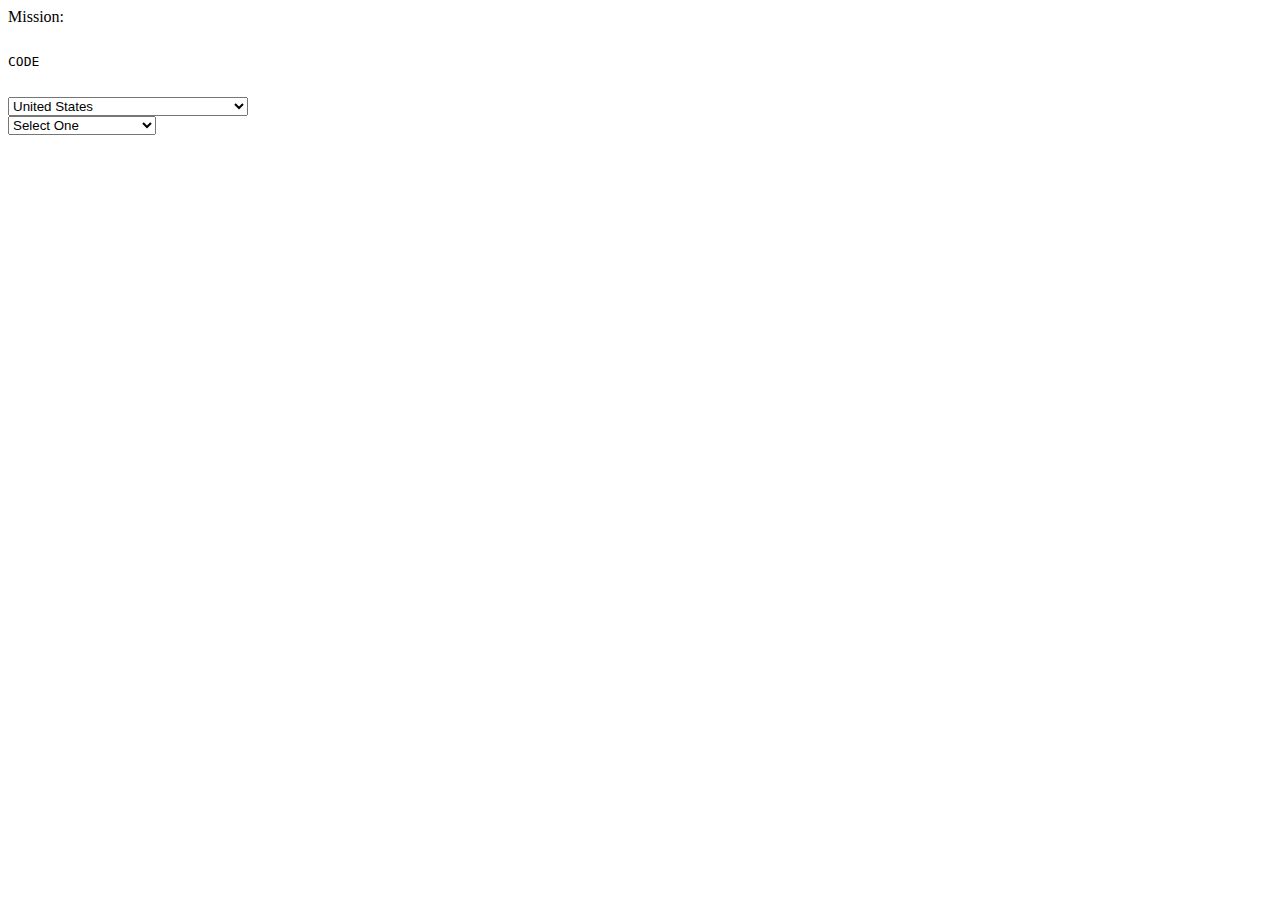
<file: jquery-validation-1.11.0/test/selects/index.html>
<!DOCTYPE html PUBLIC "-//W3C//DTD XHTML 1.0 Transitional//EN" "http://www.w3.org/TR/xhtml1/DTD/xhtml1-transitional.dtd">
<html xmlns="http://www.w3.org/1999/xhtml">
<head>
<meta http-equiv="Content-Type" content="text/html; charset=utf-8" />

<title>Fun with jQuery</title>

<script src="http://www.google.com/jsapi"></script>
<script>
  google.load("jquery", "1");
</script>

<script type="text/javascript">

$.fn.options = function(selector) {
	return this.each(function() {
		function container(select) {
			if (select.next().is(".option-container")) {
				return $(select).next();
			}
			return $('<select class="option-container" />').append(select.children()).insertAfter(select).hide();
		}
		var container = container($(this));
		$(this).empty().append(container.children(selector).clone());
	});
}

$(document).ready(function(){

	$("#State").hide()

	$("#Country").change(function() {
		var selected = this.options[this.selectedIndex].value;
		if (selected == "US") {
			$("#State").show().options(".state");
		} else if (selected == "CA") {
			$("#State").show().options(".province");
		} else {
			$("#State").hide();
		}
	}).change();


});
</script>



</head>

<body>
Mission:

<xmp>
CODE

</xmp>


    <select size="1" id="Country" name="country">
      <option value="">Select One</option>

      <option value="US" selected="selected">United States</option>
      <option value="CA">Canada</option>
      <option value="">----------</option>
      <option value="AF">Afghanistan</option>
      <option value="AL">Albania</option>
      <option value="DZ">Algeria</option>

      <option value="AS">American Samoa</option>
      <option value="AD">Andorra</option>
      <option value="AO">Angola</option>
      <option value="AI">Anguilla</option>
      <option value="AQ">Antarctica</option>
      <option value="AG">Antigua and Barbuda</option>

      <option value="AR">Argentina</option>
      <option value="AM">Armenia</option>
      <option value="AW">Aruba</option>
      <option value="AU">Australia</option>
      <option value="AT">Austria</option>
      <option value="AZ">Azerbaidjan</option>

      <option value="BS">Bahamas</option>
      <option value="BH">Bahrain</option>
      <option value="BD">Bangladesh</option>
      <option value="BB">Barbados</option>
      <option value="BY">Belarus</option>
      <option value="BE">Belgium</option>

      <option value="BZ">Belize</option>
      <option value="BJ">Benin</option>
      <option value="BM">Bermuda</option>
      <option value="BT">Bhutan</option>
      <option value="BO">Bolivia</option>
      <option value="BA">Bosnia-Herzegovina</option>

      <option value="BW">Botswana</option>
      <option value="BV">Bouvet Island</option>
      <option value="BR">Brazil</option>
      <option value="IO">British Indian Ocean Territory</option>
      <option value="BN">Brunei Darussalam</option>
      <option value="BG">Bulgaria</option>

      <option value="BF">Burkina Faso</option>
      <option value="BI">Burundi</option>
      <option value="KH">Cambodia</option>
      <option value="CM">Cameroon</option>
      <option value="CV">Cape Verde</option>
      <option value="KY">Cayman Islands</option>

      <option value="CF">Central African Republic</option>
      <option value="TD">Chad</option>
      <option value="CL">Chile</option>
      <option value="CN">China</option>
      <option value="CX">Christmas Island</option>
      <option value="CC">Cocos (Keeling) Islands</option>

      <option value="CO">Colombia</option>
      <option value="KM">Comoros</option>
      <option value="CG">Congo</option>
      <option value="CK">Cook Islands</option>
      <option value="CR">Costa Rica</option>
      <option value="HR">Croatia</option>

      <option value="CU">Cuba</option>
      <option value="CY">Cyprus</option>
      <option value="CZ">Czech Republic</option>
      <option value="DK">Denmark</option>
      <option value="DJ">Djibouti</option>
      <option value="DM">Dominica</option>

      <option value="DO">Dominican Republic</option>
      <option value="TP">East Timor</option>
      <option value="EC">Ecuador</option>
      <option value="EG">Egypt</option>
      <option value="SV">El Salvador</option>
      <option value="GQ">Equatorial Guinea</option>

      <option value="ER">Eritrea</option>
      <option value="EE">Estonia</option>
      <option value="ET">Ethiopia</option>
      <option value="FK">Falkland Islands</option>
      <option value="FO">Faroe Islands</option>
      <option value="FJ">Fiji</option>

      <option value="FI">Finland</option>
      <option value="CS">Former Czechoslovakia</option>
      <option value="SU">Former USSR</option>
      <option value="FR">France</option>
      <option value="FX">France (European Territory)</option>
      <option value="GF">French Guyana</option>

      <option value="TF">French Southern Territories</option>
      <option value="GA">Gabon</option>
      <option value="GM">Gambia</option>
      <option value="GE">Georgia</option>
      <option value="DE">Germany</option>
      <option value="GH">Ghana</option>

      <option value="GI">Gibraltar</option>
      <option value="GB">Great Britain</option>
      <option value="GR">Greece</option>
      <option value="GL">Greenland</option>
      <option value="GD">Grenada</option>
      <option value="GP">Guadeloupe (French)</option>

      <option value="GU">Guam (USA)</option>
      <option value="GT">Guatemala</option>
      <option value="GN">Guinea</option>
      <option value="GW">Guinea Bissau</option>
      <option value="GY">Guyana</option>
      <option value="HT">Haiti</option>

      <option value="HM">Heard and McDonald Islands</option>
      <option value="HN">Honduras</option>
      <option value="HK">Hong Kong</option>
      <option value="HU">Hungary</option>
      <option value="IS">Iceland</option>
      <option value="IN">India</option>

      <option value="ID">Indonesia</option>
      <option value="INT">International</option>
      <option value="IR">Iran</option>
      <option value="IQ">Iraq</option>
      <option value="IE">Ireland</option>
      <option value="IL">Israel</option>

      <option value="IT">Italy</option>
      <option value="CI">Ivory Coast (Cote D&#39;Ivoire)</option>
      <option value="JM">Jamaica</option>
      <option value="JP">Japan</option>
      <option value="JO">Jordan</option>
      <option value="KZ">Kazakhstan</option>

      <option value="KE">Kenya</option>
      <option value="KI">Kiribati</option>
      <option value="KW">Kuwait</option>
      <option value="KG">Kyrgyzstan</option>
      <option value="LA">Laos</option>
      <option value="LV">Latvia</option>

      <option value="LB">Lebanon</option>
      <option value="LS">Lesotho</option>
      <option value="LR">Liberia</option>
      <option value="LY">Libya</option>
      <option value="LI">Liechtenstein</option>
      <option value="LT">Lithuania</option>

      <option value="LU">Luxembourg</option>
      <option value="MO">Macau</option>
      <option value="MK">Macedonia</option>
      <option value="MG">Madagascar</option>
      <option value="MW">Malawi</option>
      <option value="MY">Malaysia</option>

      <option value="MV">Maldives</option>
      <option value="ML">Mali</option>
      <option value="MT">Malta</option>
      <option value="MH">Marshall Islands</option>
      <option value="MQ">Martinique (French)</option>
      <option value="MR">Mauritania</option>

      <option value="MU">Mauritius</option>
      <option value="YT">Mayotte</option>
      <option value="MX">Mexico</option>
      <option value="FM">Micronesia</option>
      <option value="MD">Moldavia</option>
      <option value="MC">Monaco</option>

      <option value="MN">Mongolia</option>
      <option value="MS">Montserrat</option>
      <option value="MA">Morocco</option>
      <option value="MZ">Mozambique</option>
      <option value="MM">Myanmar</option>
      <option value="NA">Namibia</option>

      <option value="NR">Nauru</option>
      <option value="NP">Nepal</option>
      <option value="NL">Netherlands</option>
      <option value="AN">Netherlands Antilles</option>
      <option value="NT">Neutral Zone</option>
      <option value="NC">New Caledonia (French)</option>

      <option value="NZ">New Zealand</option>
      <option value="NI">Nicaragua</option>
      <option value="NE">Niger</option>
      <option value="NG">Nigeria</option>
      <option value="NU">Niue</option>
      <option value="NF">Norfolk Island</option>

      <option value="KP">North Korea</option>
      <option value="MP">Northern Mariana Islands</option>
      <option value="NO">Norway</option>
      <option value="OM">Oman</option>
      <option value="PK">Pakistan</option>
      <option value="PW">Palau</option>

      <option value="PA">Panama</option>
      <option value="PG">Papua New Guinea</option>
      <option value="PY">Paraguay</option>
      <option value="PE">Peru</option>
      <option value="PH">Philippines</option>
      <option value="PN">Pitcairn Island</option>

      <option value="PL">Poland</option>
      <option value="PF">Polynesia (French)</option>
      <option value="PT">Portugal</option>
      <option value="PR">Puerto Rico</option>
      <option value="QA">Qatar</option>
      <option value="RE">Reunion (French)</option>

      <option value="RO">Romania</option>
      <option value="RU">Russian Federation</option>
      <option value="RW">Rwanda</option>
      <option value="GS">S. Georgia & S. Sandwich Isls.</option>
      <option value="SH">Saint Helena</option>
      <option value="KN">Saint Kitts & Nevis Anguilla</option>

      <option value="LC">Saint Lucia</option>
      <option value="PM">Saint Pierre and Miquelon</option>
      <option value="ST">Saint Tome (Sao Tome) and Principe</option>
      <option value="VC">Saint Vincent & Grenadines</option>
      <option value="WS">Samoa</option>
      <option value="SM">San Marino</option>

      <option value="SA">Saudi Arabia</option>
      <option value="SN">Senegal</option>
      <option value="SC">Seychelles</option>
      <option value="SL">Sierra Leone</option>
      <option value="SG">Singapore</option>
      <option value="SK">Slovak Republic</option>

      <option value="SI">Slovenia</option>
      <option value="SB">Solomon Islands</option>
      <option value="SO">Somalia</option>
      <option value="ZA">South Africa</option>
      <option value="KR">South Korea</option>
      <option value="ES">Spain</option>

      <option value="LK">Sri Lanka</option>
      <option value="SD">Sudan</option>
      <option value="SR">Suriname</option>
      <option value="SJ">Svalbard and Jan Mayen Islands</option>
      <option value="SZ">Swaziland</option>
      <option value="SE">Sweden</option>

      <option value="CH">Switzerland</option>
      <option value="SY">Syria</option>
      <option value="TJ">Tadjikistan</option>
      <option value="TW">Taiwan</option>
      <option value="TZ">Tanzania</option>
      <option value="TH">Thailand</option>

      <option value="TG">Togo</option>
      <option value="TK">Tokelau</option>
      <option value="TO">Tonga</option>
      <option value="TT">Trinidad and Tobago</option>
      <option value="TN">Tunisia</option>
      <option value="TR">Turkey</option>

      <option value="TM">Turkmenistan</option>
      <option value="TC">Turks and Caicos Islands</option>
      <option value="TV">Tuvalu</option>
      <option value="UG">Uganda</option>
      <option value="UA">Ukraine</option>
      <option value="AE">United Arab Emirates</option>

      <option value="GB">United Kingdom</option>
      <option value="UY">Uruguay</option>
      <option value="MIL">USA Military</option>
      <option value="UM">USA Minor Outlying Islands</option>
      <option value="UZ">Uzbekistan</option>
      <option value="VU">Vanuatu</option>

      <option value="VA">Vatican City State</option>
      <option value="VE">Venezuela</option>
      <option value="VN">Vietnam</option>
      <option value="VG">Virgin Islands (British)</option>
      <option value="VI">Virgin Islands (USA)</option>
      <option value="WF">Wallis and Futuna Islands</option>

      <option value="EH">Western Sahara</option>
      <option value="YE">Yemen</option>
      <option value="YU">Yugoslavia</option>
      <option value="ZR">Zaire</option>
      <option value="ZM">Zambia</option>
      <option value="ZW">Zimbabwe</option>

    </select>
<br />

<select  id="State" name="State">

      <option value="" class="selectone">Select One</option>
      <option value="AB" class="province">Alberta</option>
      <option value="BC" class="province">British Columbia</option>
      <option value="MB" class="province">Manitoba</option>

      <option value="NB" class="province">New Brunswick</option>
      <option value="NF" class="province">Newfoundland</option>
      <option value="NT" class="province">Northwest Territories</option>
      <option value="NS" class="province">Nova Scotia</option>
      <option value="NU" class="province">Nunavut</option>
      <option value="ON" class="province">Ontario</option>

      <option value="PE" class="province">Prince Edward Island</option>
      <option value="QC" class="province">Quebec</option>
      <option value="SK" class="province">Saskatchewan</option>
      <option value="YT" class="province">Yukon Territory</option>

        <option value="AK" class="state">Alaska</option>
        <option value="AL" class="state">Alabama</option>

        <option value="AR" class="state">Arkansas</option>
        <option value="AZ" class="state">Arizona</option>
        <option value="CA" class="state">California</option>
        <option value="CO" class="state">Colorado</option>
        <option value="CT" class="state">Connecticut</option>
        <option value="DC" class="state">District of Columbia</option>

        <option value="DE" class="state">Delaware</option>
        <option value="FL" class="state">Florida</option>
        <option value="GA" class="state">Georgia</option>
        <option value="HI" class="state">Hawaii</option>
        <option value="IA" class="state">Iowa</option>
        <option value="ID" class="state">Idaho</option>

        <option value="IL" class="state">Illinois</option>
        <option value="IN" class="state">Indiana</option>
        <option value="KS" class="state">Kansas</option>
        <option value="KY" class="state">Kentucky</option>
        <option value="LA" class="state">Louisiana</option>
        <option value="MA" class="state">Massachusetts</option>

        <option value="MD" class="state">Maryland</option>
        <option value="ME" class="state">Maine</option>
        <option value="MI" class="state">Michigan</option>
        <option value="MN" class="state">Minnesota</option>
        <option value="MO" class="state">Missouri</option>
        <option value="MS" class="state">Mississippi</option>

        <option value="MT" class="state">Montana</option>
        <option value="NC" class="state">North Carolina</option>
        <option value="ND" class="state">North Dakota</option>
        <option value="NE" class="state">Nebraska</option>
        <option value="NH" class="state">New Hampshire</option>
        <option value="NJ" class="state">New Jersey</option>

        <option value="NM" class="state">New Mexico</option>
        <option value="NV" class="state">Nevada</option>
        <option value="NY" class="state">New York</option>
        <option value="OH" class="state">Ohio</option>
        <option value="OK" class="state">Oklahoma</option>
        <option value="OR" class="state">Oregon</option>

        <option value="PA" class="state">Pennsylvania</option>
        <option value="PR" class="state">Puerto Rico</option>
        <option value="RI" class="state">Rhode Island</option>
        <option value="SC" class="state">South Carolina</option>
        <option value="SD" class="state">South Dakota</option>
        <option value="TN" class="state">Tennessee</option>

        <option value="TX" class="state">Texas</option>
        <option value="UT" class="state">Utah</option>
        <option value="VA" class="state">Virginia</option>
        <option value="VT" class="state">Vermont</option>
        <option value="WA" class="state">Washington</option>
        <option value="WI" class="state">Wisconsin</option>

        <option value="WV" class="state">West Virginia</option>
        <option value="WY" class="state">Wyoming</option>
</select>

</body>
</html>
</file>
